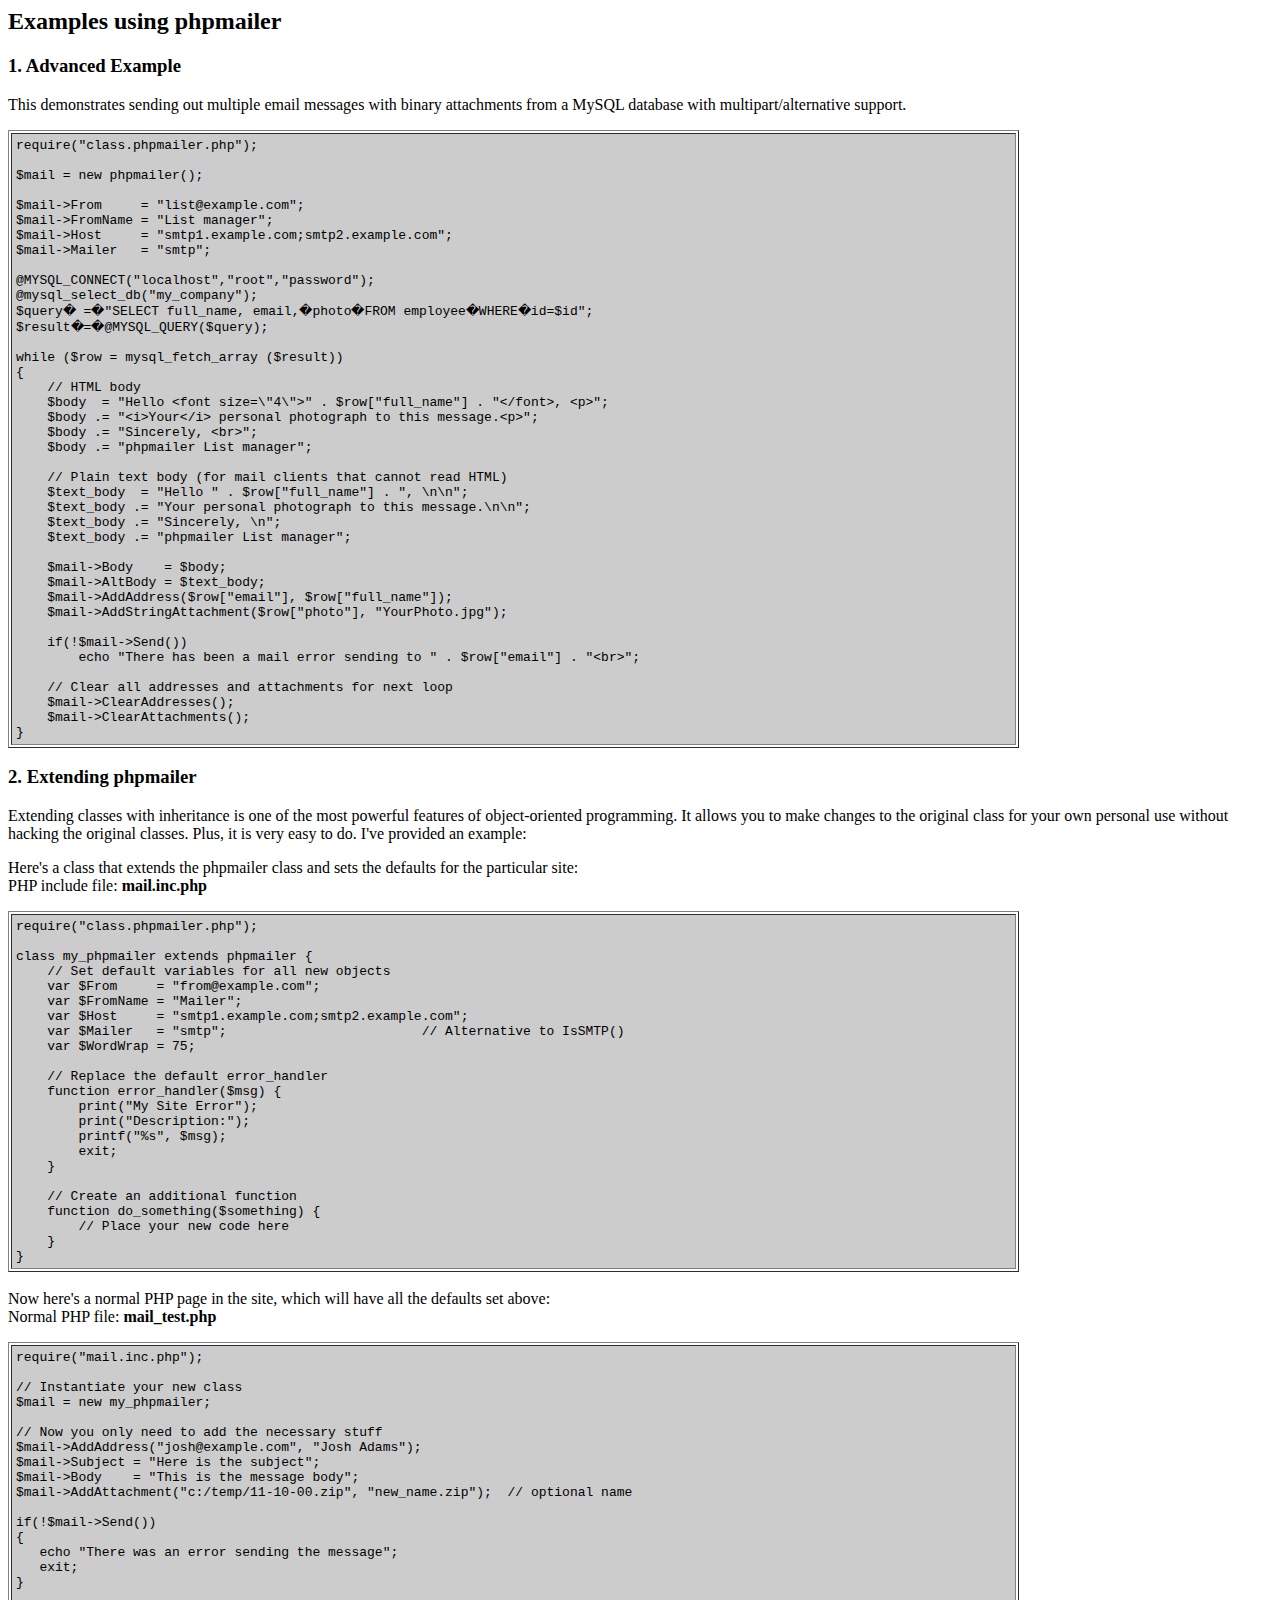
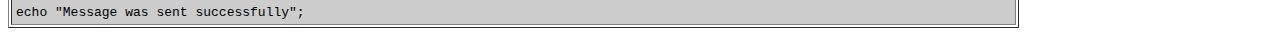
<file: PHPMailer_5.2.0/docs/extending.html>
<html>
<head>
<title>Examples using phpmailer</title>
</head>

<body bgcolor="#FFFFFF">

<h2>Examples using phpmailer</h2>

<h3>1. Advanced Example</h3>
<p>

This demonstrates sending out multiple email messages with binary attachments
from a MySQL database with multipart/alternative support.<p>
<table cellpadding="4" border="1" width="80%">
<tr>
<td bgcolor="#CCCCCC">
<pre>
require("class.phpmailer.php");

$mail = new phpmailer();

$mail->From     = "list@example.com";
$mail->FromName = "List manager";
$mail->Host     = "smtp1.example.com;smtp2.example.com";
$mail->Mailer   = "smtp";

@MYSQL_CONNECT("localhost","root","password");
@mysql_select_db("my_company");
$query� =�"SELECT full_name, email,�photo�FROM employee�WHERE�id=$id";
$result�=�@MYSQL_QUERY($query);

while ($row = mysql_fetch_array ($result))
{
    // HTML body
    $body  = "Hello &lt;font size=\"4\"&gt;" . $row["full_name"] . "&lt;/font&gt;, &lt;p&gt;";
    $body .= "&lt;i&gt;Your&lt;/i&gt; personal photograph to this message.&lt;p&gt;";
    $body .= "Sincerely, &lt;br&gt;";
    $body .= "phpmailer List manager";

    // Plain text body (for mail clients that cannot read HTML)
    $text_body  = "Hello " . $row["full_name"] . ", \n\n";
    $text_body .= "Your personal photograph to this message.\n\n";
    $text_body .= "Sincerely, \n";
    $text_body .= "phpmailer List manager";

    $mail->Body    = $body;
    $mail->AltBody = $text_body;
    $mail->AddAddress($row["email"], $row["full_name"]);
    $mail->AddStringAttachment($row["photo"], "YourPhoto.jpg");

    if(!$mail->Send())
        echo "There has been a mail error sending to " . $row["email"] . "&lt;br&gt;";

    // Clear all addresses and attachments for next loop
    $mail->ClearAddresses();
    $mail->ClearAttachments();
}
</pre>
</td>
</tr>
</table>
<p>

<h3>2. Extending phpmailer</h3>
<p>

Extending classes with inheritance is one of the most
powerful features of object-oriented
programming.  It allows you to make changes to the
original class for your
own personal use without hacking the original
classes.  Plus, it is very
easy to do. I've provided an example:

<p>
Here's a class that extends the phpmailer class and sets the defaults
for the particular site:<br>
PHP include file: <b>mail.inc.php</b>
<p>

<table cellpadding="4" border="1" width="80%">
<tr>
<td bgcolor="#CCCCCC">
<pre>
require("class.phpmailer.php");

class my_phpmailer extends phpmailer {
    // Set default variables for all new objects
    var $From     = "from@example.com";
    var $FromName = "Mailer";
    var $Host     = "smtp1.example.com;smtp2.example.com";
    var $Mailer   = "smtp";                         // Alternative to IsSMTP()
    var $WordWrap = 75;

    // Replace the default error_handler
    function error_handler($msg) {
        print("My Site Error");
        print("Description:");
        printf("%s", $msg);
        exit;
    }

    // Create an additional function
    function do_something($something) {
        // Place your new code here
    }
}
</td>
</tr>
</table>
<br>

Now here's a normal PHP page in the site, which will have all the defaults set
above:<br>
Normal PHP file: <b>mail_test.php</b>
<p>

<table cellpadding="4" border="1" width="80%">
<tr>
<td bgcolor="#CCCCCC">
<pre>
require("mail.inc.php");

// Instantiate your new class
$mail = new my_phpmailer;

// Now you only need to add the necessary stuff
$mail->AddAddress("josh@example.com", "Josh Adams");
$mail->Subject = "Here is the subject";
$mail->Body    = "This is the message body";
$mail->AddAttachment("c:/temp/11-10-00.zip", "new_name.zip");  // optional name

if(!$mail->Send())
{
   echo "There was an error sending the message";
   exit;
}

echo "Message was sent successfully";
</pre>
</td>
</tr>
</table>
</p>

</body>
</html>
</file>
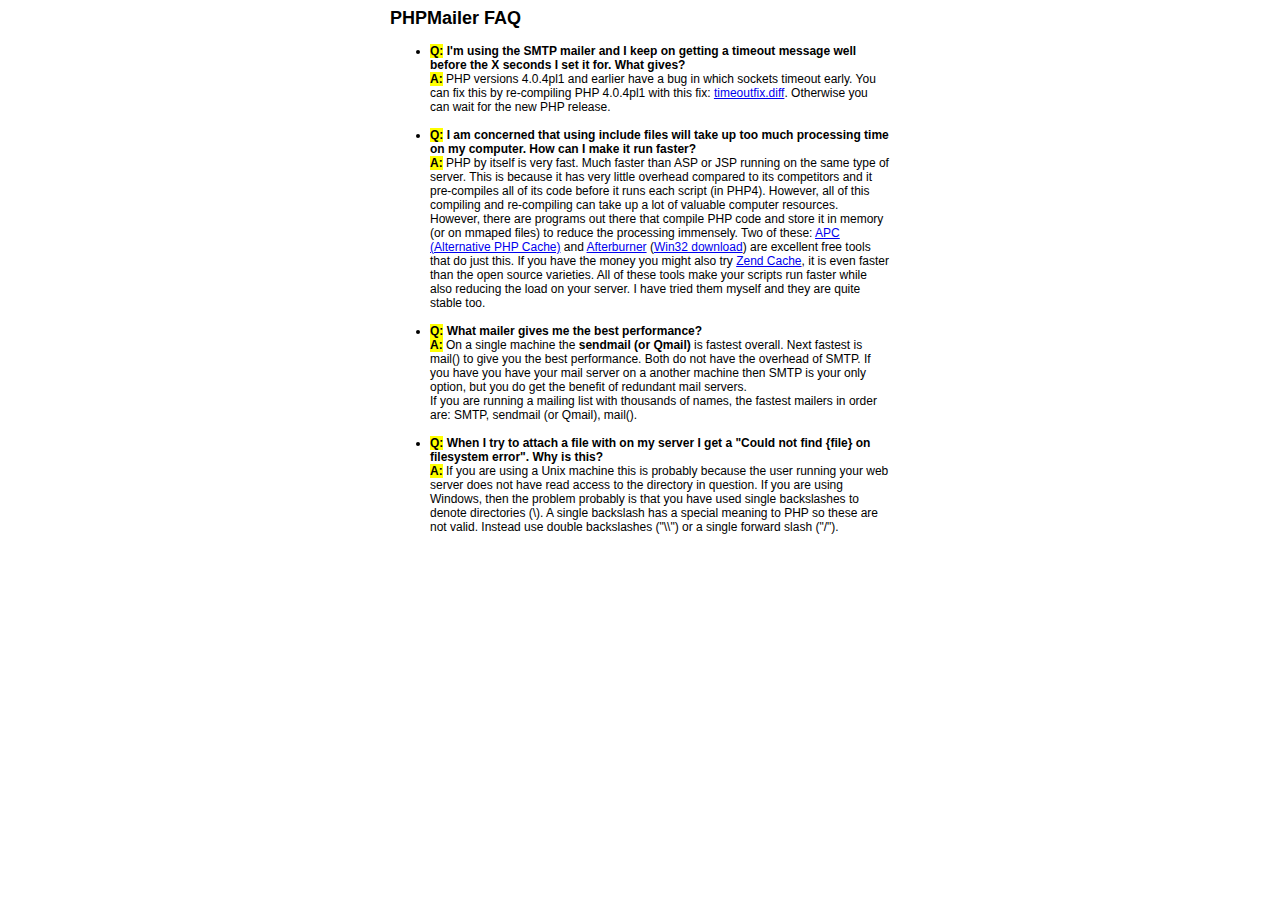
<file: PHPMailer_5.2.0/docs/faq.html>
﻿<html>
<head>
<title>PHPMailer FAQ</title>
<style>
body, p {
  font-family: Arial, Helvetica, sans-serif;
  font-size: 12px;
}
div.width {
  width: 500px;
  text-align: left;
}
</style>
</head>
<body bgcolor="#FFFFFF">
<center>
<div class="width">
<h2>PHPMailer FAQ</h2>
<ul>

  <li><b style="background-color: #FFFF00">Q:</b> <b>I&#039;m using the SMTP mailer and I keep on getting a timeout message
  well before the X seconds I set it for.  What gives?</b><br />
  <b style="background-color: #FFFF00">A:</b> PHP versions 4.0.4pl1 and earlier have a bug in which sockets timeout
  early.  You can fix this by re-compiling PHP 4.0.4pl1 with this fix:
  <a href="timeoutfix.diff">timeoutfix.diff</a>. Otherwise you can wait for the new PHP release.<br /><br /></li>

  <li><b style="background-color: #FFFF00">Q:</b> <b>I am concerned that using include files will take up too much
  processing time on my computer.  How can I make it run faster?</b><br />
  <b style="background-color: #FFFF00">A:</b>  PHP by itself is very fast.  Much faster than ASP or JSP running on
  the same type of server.  This is because it has very little overhead compared
  to its competitors and it pre-compiles all of
  its code before it runs each script (in PHP4).  However, all of
  this compiling and re-compiling can take up a lot of valuable
  computer resources.  However, there are programs out there that compile
  PHP code and store it in memory (or on mmaped files) to reduce the
  processing immensely.  Two of these: <a href="http://apc.communityconnect.com">APC
  (Alternative PHP Cache)</a> and <a href="http://bwcache.bware.it/index.htm">Afterburner</a>
  (<a href="http://www.mm4.de/php4win/mod_php4_win32/">Win32 download</a>)
  are excellent free tools that do just this.  If you have the money
  you might also try <a href="http://www.zend.com">Zend Cache</a>, it is
  even faster than the open source varieties.  All of these tools make your
  scripts run faster while also reducing the load on your server. I have tried
  them myself and they are quite stable too.<br /><br /></li>

  <li><b style="background-color: #FFFF00">Q:</b> <b>What mailer gives me the best performance?</b><br />
  <b style="background-color: #FFFF00">A:</b> On a single machine the <b>sendmail (or Qmail)</b> is fastest overall.
  Next fastest is mail() to give you the best performance. Both do not have the overhead of SMTP.
  If you have you have your mail server on a another machine then
  SMTP is your only option, but you do get the benefit of redundant mail servers.<br />
  If you are running a mailing list with thousands of names, the fastest mailers in order are: SMTP, sendmail (or Qmail), mail().<br /><br /></li>

  <li><b style="background-color: #FFFF00">Q:</b> <b>When I try to attach a file with on my server I get a
  "Could not find {file} on filesystem error".  Why is this?</b><br />
  <b style="background-color: #FFFF00">A:</b> If you are using a Unix machine this is probably because the user
  running your web server does not have read access to the directory in question.  If you are using Windows,
  then the problem probably is that you have used single backslashes to denote directories (\).
  A single backslash has a special meaning to PHP so these are not
  valid.  Instead use double backslashes ("\\") or a single forward
  slash ("/").<br /><br /></li>

</ul>

</div>
</center>

</body>
</html>
</file>
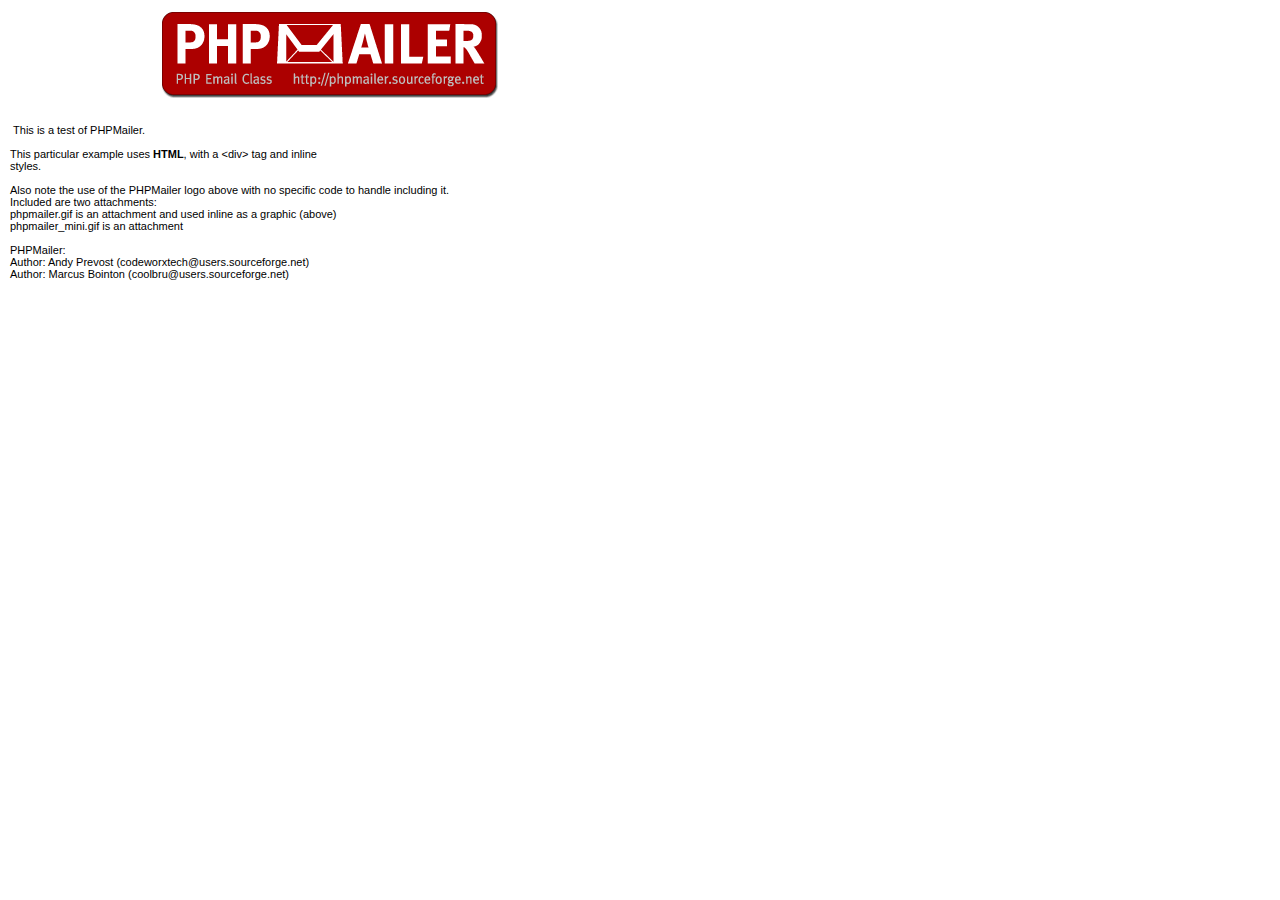
<file: PHPMailer_5.2.0/examples/contents.html>
<body style="margin: 10px;">
<div style="width: 640px; font-family: Arial, Helvetica, sans-serif; font-size: 11px;">
<div align="center"><img src="images/phpmailer.gif" style="height: 90px; width: 340px"></div><br>
<br>
&nbsp;This is a test of PHPMailer.<br>
<br>
This particular example uses <strong>HTML</strong>, with a &lt;div&gt; tag and inline<br>
styles.<br>
<br>
Also note the use of the PHPMailer logo above with no specific code to handle
including it.<br />
Included are two attachments:<br />
phpmailer.gif is an attachment and used inline as a graphic (above)<br />
phpmailer_mini.gif is an attachment<br />
<br />
PHPMailer:<br />
Author: Andy Prevost (codeworxtech@users.sourceforge.net)<br />
Author: Marcus Bointon (coolbru@users.sourceforge.net)<br />
</div>
</body>
</file>
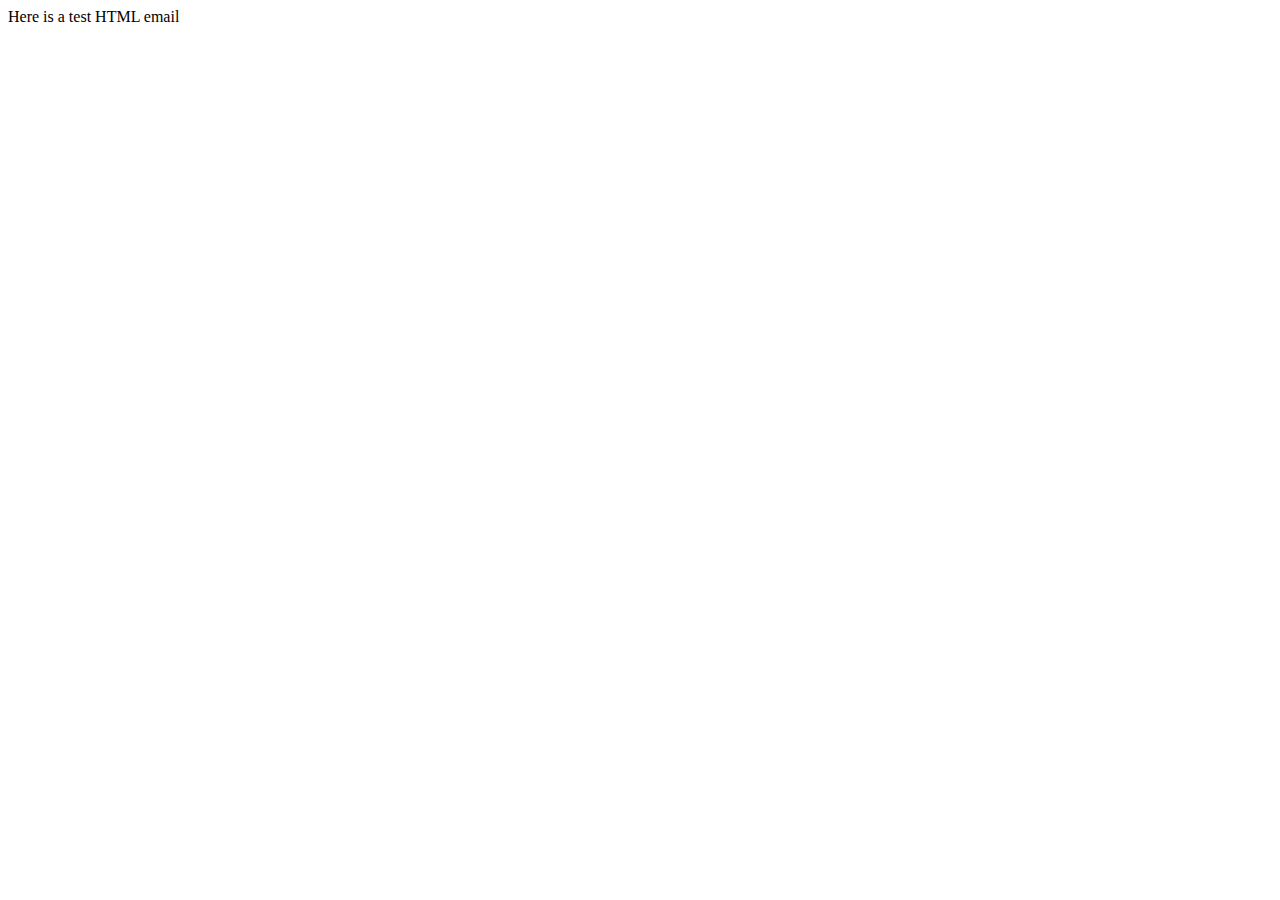
<file: PHPMailer_5.2.0/test/contents.html>
<!DOCTYPE HTML PUBLIC "-//W3C//DTD HTML 4.01 Transitional//EN">
<html>
  <head>
    <title>Email test</title>
    <meta http-equiv="Content-Type" content="text/html; charset=UTF-8">
  </head>
  <body>
	<p>Here is a test HTML email</p>
  </body>
</html>
</file>
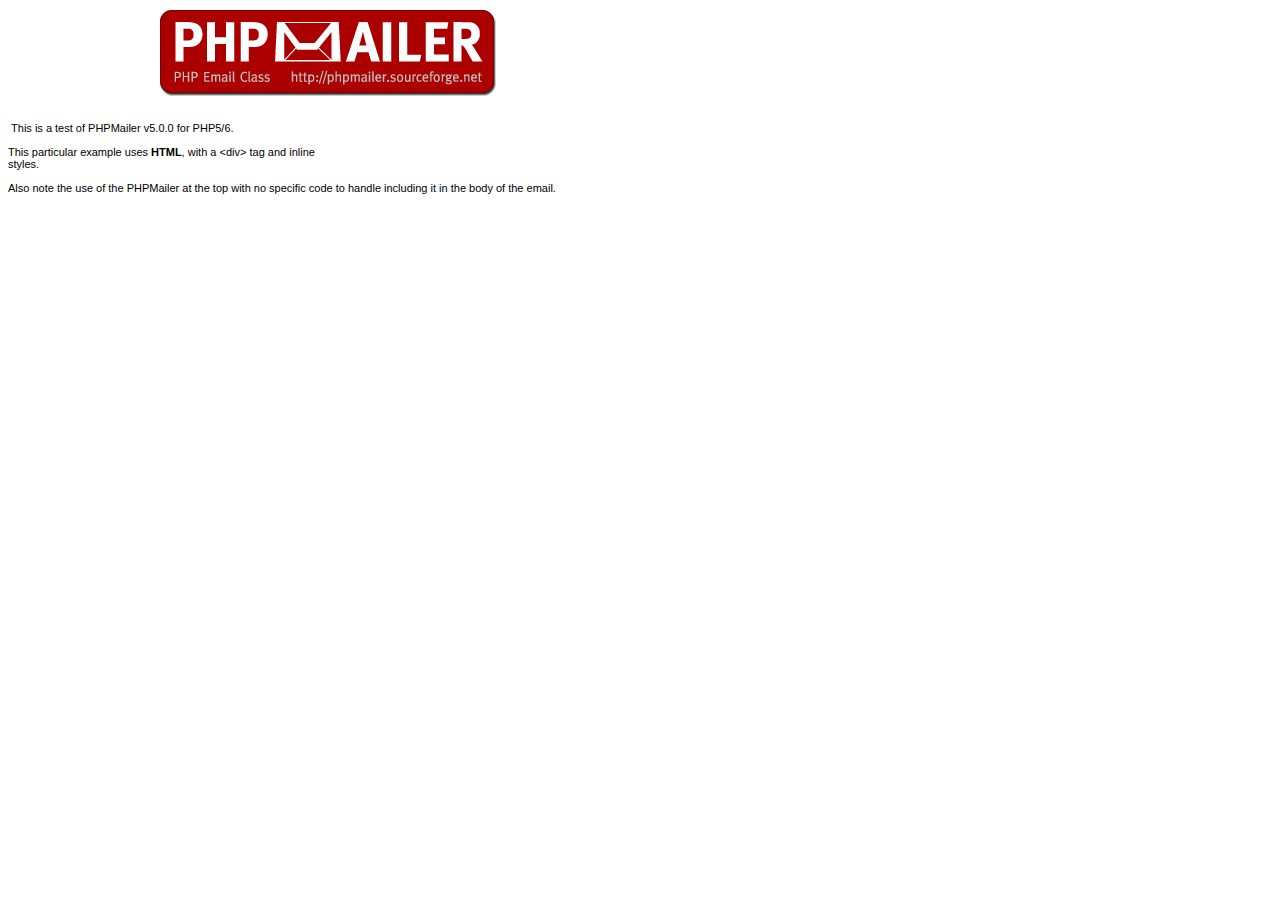
<file: PHPMailer_5.2.0/test_script/contents.html>
<body>
<div style="width: 640px; font-family: Arial, Helvetica, sans-serif; font-size: 11px;">
<div align="center"><img src="images/phpmailer.gif" style="height: 90px; width: 340px"></div><br />
<br />
&nbsp;This is a test of PHPMailer v5.0.0 for PHP5/6.<br />
<br />
This particular example uses <strong>HTML</strong>, with a &lt;div&gt; tag and inline<br />
styles.<br />
<br />
Also note the use of the PHPMailer at the top with no specific code to handle
including it in the body of the email.</div>


</body>
</file>
